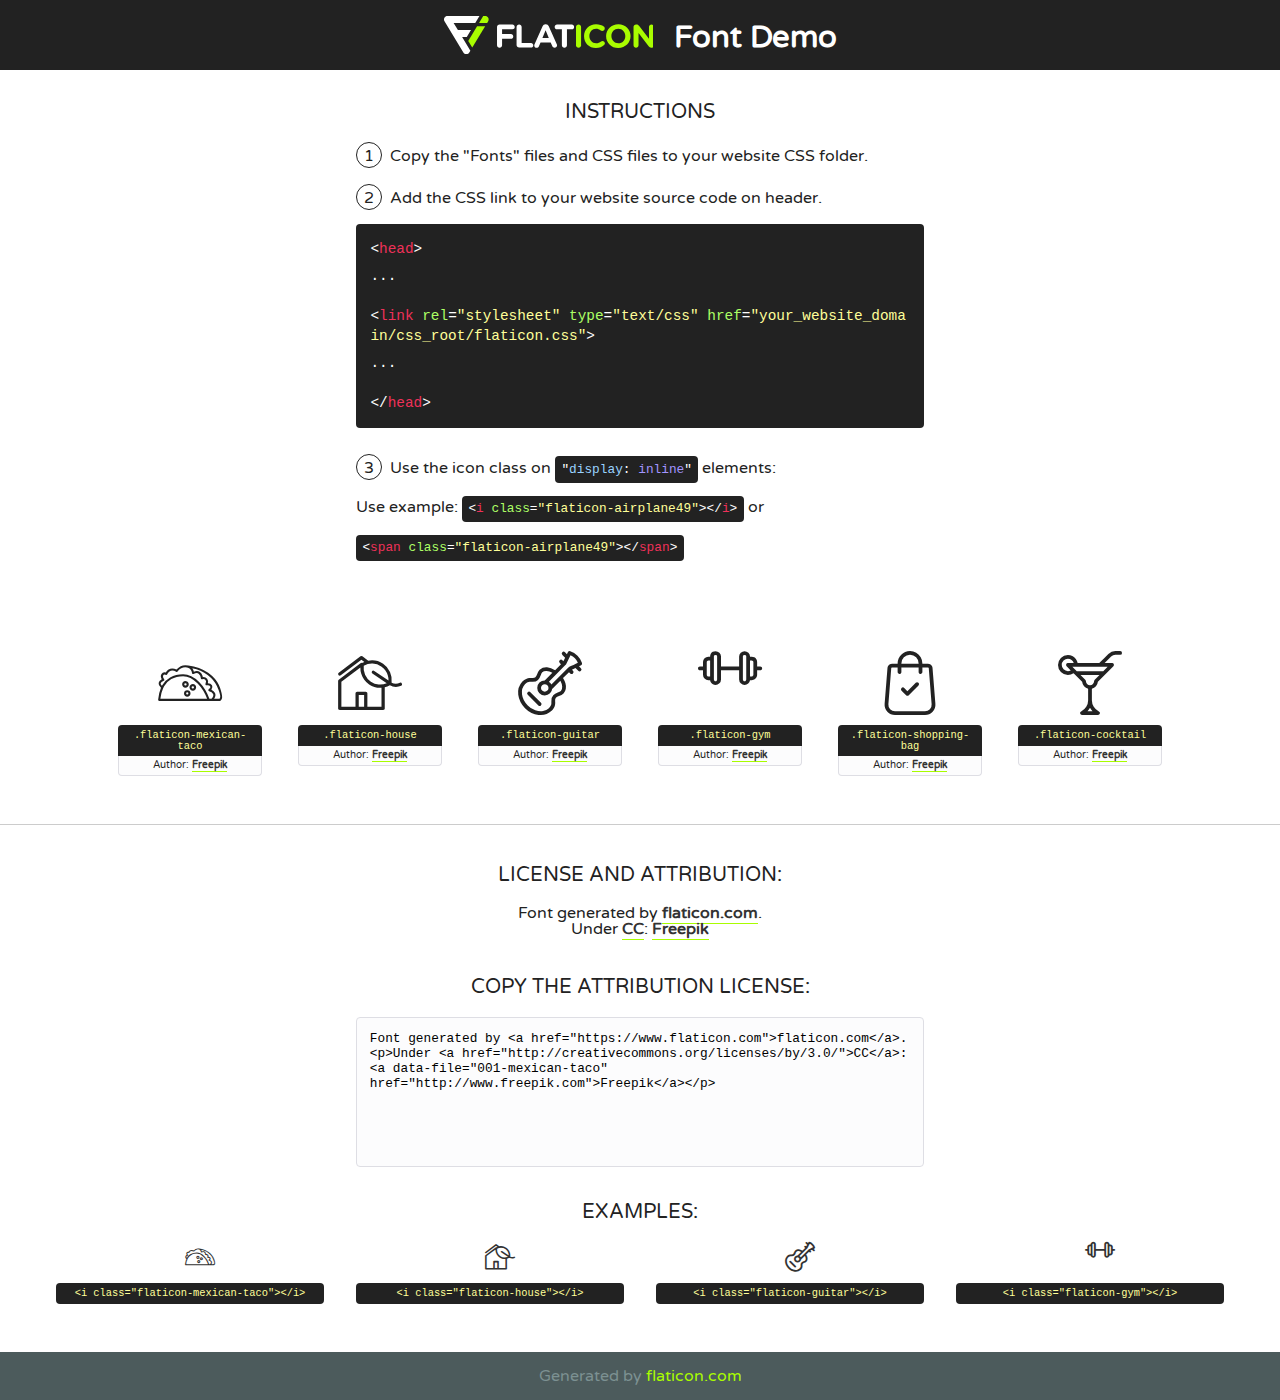
<file: static/gallery/fonts/flaticon/font/flaticon.html>
<!DOCTYPE html>
<!--
  Flaticon icon font: Flaticon
  Creation date: 11/02/2019 11:47
-->
<html>
<!DOCTYPE html>
<html>

<head>
    <title>Flaticon WebFont</title>
    <link href="http://fonts.googleapis.com/css?family=Varela+Round" rel="stylesheet" type="text/css" />
    <link rel="stylesheet" type="text/css" href="flaticon.css">
    <meta charset="UTF-8">
    <style>
    html, body, div, span, applet, object, iframe,
    h1, h2, h3, h4, h5, h6, p, blockquote, pre,
    a, abbr, acronym, address, big, cite, code,
    del, dfn, em, img, ins, kbd, q, s, samp,
    small, strike, strong, sub, sup, tt, var,
    b, u, i, center,
    dl, dt, dd, ol, ul, li,
    fieldset, form, label, legend,
    table, caption, tbody, tfoot, thead, tr, th, td,
    article, aside, canvas, details, embed, 
    figure, figcaption, footer, header, hgroup, 
    menu, nav, output, ruby, section, summary,
    time, mark, audio, video {
        margin: 0;
        padding: 0;
        border: 0;
        font-size: 100%;
        font: inherit;
        vertical-align: baseline;
    }
    /* HTML5 display-role reset for older browsers */
    article, aside, details, figcaption, figure, 
    footer, header, hgroup, menu, nav, section {
        display: block;
    }
    body {
        line-height: 1;
    }
    ol, ul {
        list-style: none;
    }
    blockquote, q {
        quotes: none;
    }
    blockquote:before, blockquote:after,
    q:before, q:after {
        content: '';
        content: none;
    }
    table {
        border-collapse: collapse;
        border-spacing: 0;
    }
    body {
        font-family: 'Varela Round', Helvetica, Arial, sans-serif;
        font-size: 16px;
        color: #222;
    }
    a {
        color: #333;
        border-bottom: 1px solid #a9fd00;
        font-weight: bold;
        text-decoration: none;
    }
    * {
        -moz-box-sizing: border-box;
        -webkit-box-sizing: border-box;
        box-sizing: border-box;
        margin: 0;
        padding: 0;
    }
    [class^="flaticon-"]:before, [class*=" flaticon-"]:before, [class^="flaticon-"]:after, [class*=" flaticon-"]:after {
        font-family: Flaticon;
        font-size: 30px;
        font-style: normal;
        margin-left: 20px;
        color: #333;
    }
    .wrapper {
        max-width: 600px;
        margin: auto;
        padding: 0 1em;
    }
    .title {
        font-size: 1.25em;
        text-align: center;
        margin-bottom: 1em;
        text-transform: uppercase;
    }
    header {
        text-align: center;
        background-color: #222;
        color: #fff;
        padding: 1em;
    }
    header .logo {
        width: 210px;
        height: 38px;
        display: inline-block;
        vertical-align: middle;
        margin-right: 1em;
        border: none;
    }
    header strong {
        font-size: 1.95em;
        font-weight: bold;
        vertical-align: middle;
        margin-top: 5px;
        display: inline-block;
    }
    .demo {
        margin: 2em auto;
        line-height: 1.25em;
    }
    .demo ul li {
        margin-bottom: 1em;
    }
    .demo ul li .num {
        color: #222;
        border-radius: 20px;
        display: inline-block;
        width: 26px;
        padding: 3px;
        height: 26px;
        text-align: center;
        margin-right: 0.5em;
        border: 1px solid #222;
    }
    .demo ul li code {
        background-color: #222;
        border-radius: 4px;
        padding: 0.25em 0.5em;
        display: inline-block;
        color: #fff;
        font-family: Consolas,Monaco,Lucida Console,Liberation Mono,DejaVu Sans Mono,Bitstream Vera Sans Mono,Courier New, monospace;
        font-weight: lighter;
        margin-top: 1em;
        font-size: 0.8em;
        word-break: break-all;
    }
    .demo ul li code.big {
        padding: 1em;
        font-size: 0.9em;
    }
    .demo ul li code .red {
        color: #EF3159;
    }
    .demo ul li code .green {
        color: #ACFF65;
    }
    .demo ul li code .yellow {
        color: #FFFF99;
    }
    .demo ul li code .blue {
        color: #99D3FF;
    }
    .demo ul li code .purple {
        color: #A295FF;
    }
    .demo ul li code .dots {
        margin-top: 0.5em;
        display: block;
    }
    #glyphs {
        border-bottom: 1px solid #ccc;
        padding: 2em 0;
        text-align: center;
    }
    .glyph {
        display: inline-block;
        width: 9em;
        margin: 1em;
        text-align: center;
        vertical-align: top;
        background: #FFF;
    }
    .glyph .glyph-icon {
        padding: 10px;
        display: block;
        font-family:"Flaticon";
        font-size: 64px;
        line-height: 1;
    }
    .glyph .glyph-icon:before {
        font-size: 64px;
        color: #222;
        margin-left: 0;
    }
    .class-name {
        font-size: 0.65em;
        background-color: #222;
        color: #fff;
        border-radius: 4px 4px 0 0;
        padding: 0.5em;
        color: #FFFF99;
        font-family: Consolas,Monaco,Lucida Console,Liberation Mono,DejaVu Sans Mono,Bitstream Vera Sans Mono,Courier New, monospace;
    }
    .author-name {
        font-size: 0.6em;
        background-color: #fcfcfd;
        border: 1px solid #DEDEE4;
        border-top: 0;
        border-radius: 0 0 4px 4px;
        padding: 0.5em;
    }
    .class-name:last-child {
        font-size: 10px;
        color:#888;
    }
    .class-name:last-child a {
        font-size: 10px;
        color:#555;
    }
    .class-name:last-child a:hover {
        color:#a9fd00;
    }
    .glyph > input {
        display: block;
        width: 100px;
        margin: 5px auto;
        text-align: center;
        font-size: 12px;
        cursor: text;
    }
    .glyph > input.icon-input {
        font-family:"Flaticon";
        font-size: 16px;
        margin-bottom: 10px;
    }
    .attribution .title {
        margin-top: 2em;
    }
    .attribution textarea {
        background-color: #fcfcfd;
        padding: 1em;
        border: none;
        box-shadow: none;
        border: 1px solid #DEDEE4;
        border-radius: 4px;
        resize: none;
        width: 100%;
        height: 150px;
        font-size: 0.8em;
        font-family: Consolas,Monaco,Lucida Console,Liberation Mono,DejaVu Sans Mono,Bitstream Vera Sans Mono,Courier New, monospace;
        -webkit-appearance: none;
    }
    .iconsuse {
        margin: 2em auto;
        text-align: center;
        max-width: 1200px;
    }
    .iconsuse:after {
        content: '';
        display: table;
        clear: both;
    }
    .iconsuse .image {
        float: left;
        width: 25%;
        padding: 0 1em;
    }
    .iconsuse .image p {
        margin-bottom: 1em;
    }
    .iconsuse .image span {
        display: block;
        font-size: 0.65em;
        background-color: #222;
        color: #fff;
        border-radius: 4px;
        padding: 0.5em;
        color: #FFFF99;
        margin-top: 1em;
        font-family: Consolas,Monaco,Lucida Console,Liberation Mono,DejaVu Sans Mono,Bitstream Vera Sans Mono,Courier New, monospace;
    }
    #footer {
        text-align: center;
        background-color: #4C5B5C;
        color: #7c9192;
        padding: 1em;
    }
    #footer a {
        border: none;
        color: #a9fd00;
        font-weight: normal;
    }
    @media (max-width: 960px) {
        .iconsuse .image {
            width: 50%;
        }
    }
    @media (max-width: 560px) {
        .iconsuse .image {
            width: 100%;
        }
    }
    </style>
</head>

<body class="characters-off">

    <header>
        <a href="https://www.flaticon.com" target="_blank" class="logo">
            <svg version="1.1" xmlns="http://www.w3.org/2000/svg" xmlns:xlink="http://www.w3.org/1999/xlink" xmlns:a="http://ns.adobe.com/AdobeSVGViewerExtensions/3.0/" viewBox="0 0 560.875 102.036" enable-background="new 0 0 560.875 102.036" xml:space="preserve">
                <defs>
                </defs>
                <g>
                    <g class="letters">
                        <path fill="#ffffff" d="M141.596,29.675c0-3.777,2.985-6.767,6.764-6.767h34.438c3.426,0,6.15,2.728,6.15,6.15
                        c0,3.43-2.724,6.149-6.15,6.149h-27.674v13.091h23.719c3.429,0,6.151,2.724,6.151,6.15c0,3.43-2.723,6.149-6.151,6.149h-23.719
                        v17.574c0,3.773-2.986,6.761-6.764,6.761c-3.779,0-6.764-2.989-6.764-6.761V29.675z"></path>
                        <path fill="#ffffff" d="M193.844,29.149c0-3.781,2.985-6.767,6.764-6.767c3.776,0,6.763,2.985,6.763,6.767v42.957h25.039
                        c3.426,0,6.149,2.726,6.149,6.153c0,3.425-2.723,6.15-6.149,6.15h-31.802c-3.779,0-6.764-2.986-6.764-6.768V29.149z"></path>
                        <path fill="#ffffff" d="M241.891,75.71l21.438-48.407c1.492-3.341,4.215-5.357,7.906-5.357h0.792
                        c3.686,0,6.323,2.017,7.815,5.357l21.439,48.407c0.436,0.967,0.701,1.845,0.701,2.723c0,3.602-2.809,6.501-6.414,6.501
                        c-3.161,0-5.269-1.845-6.499-4.655l-4.132-9.661h-27.059l-4.301,10.102c-1.144,2.631-3.426,4.214-6.237,4.214
                        c-3.517,0-6.24-2.81-6.24-6.325C241.1,77.64,241.451,76.677,241.891,75.71z M279.932,58.666l-8.521-20.297l-8.526,20.297H279.932
                        z"></path>
                        <path fill="#ffffff" d="M314.864,35.387H301.86c-3.429,0-6.239-2.813-6.239-6.238c0-3.429,2.811-6.24,6.239-6.24h39.533
                        c3.426,0,6.237,2.811,6.237,6.24c0,3.425-2.811,6.238-6.237,6.238h-13.001v42.785c0,3.773-2.99,6.761-6.764,6.761
                        c-3.779,0-6.764-2.989-6.764-6.761V35.387z"></path>
                        <path fill="#A9FD00" d="M352.615,29.149c0-3.781,2.985-6.767,6.767-6.767c3.774,0,6.761,2.985,6.761,6.767v49.024
                        c0,3.773-2.987,6.761-6.761,6.761c-3.781,0-6.767-2.989-6.767-6.761V29.149z"></path>
                        <path fill="#A9FD00" d="M374.132,53.836v-0.179c0-17.481,13.178-31.801,32.065-31.801c9.22,0,15.459,2.458,20.557,6.238
                        c1.402,1.054,2.637,2.985,2.637,5.357c0,3.692-2.985,6.59-6.681,6.59c-1.845,0-3.071-0.702-4.044-1.319
                        c-3.776-2.813-7.729-4.393-12.562-4.393c-10.364,0-17.831,8.611-17.831,19.154v0.173c0,10.542,7.291,19.329,17.831,19.329
                        c5.715,0,9.492-1.756,13.359-4.834c1.049-0.874,2.458-1.491,4.039-1.491c3.429,0,6.325,2.813,6.325,6.236
                        c0,2.106-1.056,3.78-2.282,4.834c-5.539,4.834-12.036,7.733-21.878,7.733C387.572,85.464,374.132,71.493,374.132,53.836z"></path>
                        <path fill="#A9FD00" d="M433.009,53.836v-0.179c0-17.481,13.79-31.801,32.766-31.801c18.981,0,32.592,14.143,32.592,31.628v0.173
                        c0,17.483-13.785,31.807-32.769,31.807C446.625,85.464,433.009,71.32,433.009,53.836z M484.224,53.836v-0.179
                        c0-10.539-7.725-19.326-18.626-19.326c-10.893,0-18.449,8.611-18.449,19.154v0.173c0,10.542,7.73,19.329,18.626,19.329
                        C476.676,72.986,484.224,64.378,484.224,53.836z"></path>
                        <path fill="#A9FD00" d="M506.233,29.321c0-3.774,2.99-6.763,6.767-6.763h1.401c3.252,0,5.183,1.583,7.029,3.953l26.093,34.265
                        V29.059c0-3.692,2.99-6.677,6.681-6.677c3.683,0,6.671,2.985,6.671,6.677v48.934c0,3.78-2.987,6.765-6.764,6.765h-0.436
                        c-3.257,0-5.188-1.581-7.034-3.953l-27.056-35.492v32.944c0,3.687-2.985,6.676-6.678,6.676c-3.683,0-6.673-2.989-6.673-6.676
                        V29.321z"></path>
                    </g>
                    <g class="insignia">
                        <path fill="#ffffff" d="M48.372,56.137h12.517l11.156-18.537H37.186L25.688,18.539h57.825L94.668,0H9.271
                        C5.925,0,2.842,1.801,1.198,4.716c-1.644,2.907-1.593,6.482,0.134,9.343l50.38,83.501c1.678,2.781,4.689,4.476,7.938,4.476
                        c3.246,0,6.257-1.695,7.935-4.476l2.898-4.804L48.372,56.137z"></path>
                        <g class="i">
                            <path fill="#A9FD00" d="M93.575,18.539h0.031v0.004l21.652,0.004l2.705-4.488c1.727-2.861,1.778-6.436,0.133-9.343
                            C116.454,1.801,113.371,0,110.026,0h-5.294L93.575,18.539z"></path>
                            <polygon fill="#A9FD00" points="88.291,27.356 64.725,66.486 75.519,84.404 109.942,27.356"></polygon>
                        </g>
                    </g>
                </g>
            </svg>
        </a>
        <strong>Font Demo</strong>
    </header>


    <section class="demo wrapper">

        <p class="title">Instructions</p>

        <ul>
            <li>
                <span class="num">1</span>Copy the "Fonts" files and CSS files to your website CSS folder.
            </li>
            <li>
                <span class="num">2</span>Add the CSS link to your website source code on header.
                <code class="big">
                    &lt;<span class="red">head</span>&gt;
                    <br/><span class="dots">...</span>
                    <br/>&lt;<span class="red">link</span> <span class="green">rel</span>=<span class="yellow">"stylesheet"</span> <span class="green">type</span>=<span class="yellow">"text/css"</span> <span class="green">href</span>=<span class="yellow">"your_website_domain/css_root/flaticon.css"</span>&gt;
                    <br/><span class="dots">...</span>
                    <br/>&lt;/<span class="red">head</span>&gt;
                </code>
            </li>

            <li>
                <p>
                    <span class="num">3</span>Use the icon class on <code>"<span class="blue">display</span>:<span class="purple"> inline</span>"</code> elements:
                    <br />
                    Use example: <code>&lt;<span class="red">i</span> <span class="green">class</span>=<span class="yellow">&quot;flaticon-airplane49&quot;</span>&gt;&lt;/<span class="red">i</span>&gt;</code> or <code>&lt;<span class="red">span</span> <span class="green">class</span>=<span class="yellow">&quot;flaticon-airplane49&quot;</span>&gt;&lt;/<span class="red">span</span>&gt;</code>
            </li>
        </ul>

    </section>




   <section id="glyphs">          
    
      
        <div class="glyph"><div class="glyph-icon flaticon-mexican-taco"></div>
            <div class="class-name">.flaticon-mexican-taco</div>
            <div class="author-name">Author: <a data-file="001-mexican-taco" href="http://www.freepik.com">Freepik</a> </div> 
        </div>        
        
        <div class="glyph"><div class="glyph-icon flaticon-house"></div>
            <div class="class-name">.flaticon-house</div>
            <div class="author-name">Author: <a data-file="002-house" href="http://www.freepik.com">Freepik</a> </div> 
        </div>        
        
        <div class="glyph"><div class="glyph-icon flaticon-guitar"></div>
            <div class="class-name">.flaticon-guitar</div>
            <div class="author-name">Author: <a data-file="003-guitar" href="http://www.freepik.com">Freepik</a> </div> 
        </div>        
        
        <div class="glyph"><div class="glyph-icon flaticon-gym"></div>
            <div class="class-name">.flaticon-gym</div>
            <div class="author-name">Author: <a data-file="004-gym" href="http://www.freepik.com">Freepik</a> </div> 
        </div>        
        
        <div class="glyph"><div class="glyph-icon flaticon-shopping-bag"></div>
            <div class="class-name">.flaticon-shopping-bag</div>
            <div class="author-name">Author: <a data-file="005-shopping-bag" href="http://www.freepik.com">Freepik</a> </div> 
        </div>        
        
        <div class="glyph"><div class="glyph-icon flaticon-cocktail"></div>
            <div class="class-name">.flaticon-cocktail</div>
            <div class="author-name">Author: <a data-file="006-cocktail" href="http://www.freepik.com">Freepik</a> </div> 
        </div>        
        

    </section>



    <section class="attribution wrapper"   style="text-align:center;">

      <div class="title">License and attribution:</div><div class="attrDiv">Font generated by <a href="https://www.flaticon.com">flaticon.com</a>. <div><p>Under <a href="http://creativecommons.org/licenses/by/3.0/">CC</a>: <a data-file="001-mexican-taco" href="http://www.freepik.com">Freepik</a></p>  </div>
      </div>
      <div class="title">Copy the Attribution License:</div>

    <textarea onclick="this.focus();this.select();">Font generated by &lt;a href=&quot;https://www.flaticon.com&quot;&gt;flaticon.com&lt;/a&gt;. <p>Under <a href="http://creativecommons.org/licenses/by/3.0/">CC</a>: <a data-file="001-mexican-taco" href="http://www.freepik.com">Freepik</a></p>  
     </textarea>

    </section>

    <section class="iconsuse">

          <div class="title">Examples:</div>            
             
            <div class="image">
                <p>
                    <i class="glyph-icon flaticon-mexican-taco"></i> 
                    <span>&lt;i class=&quot;flaticon-mexican-taco&quot;&gt;&lt;/i&gt;</span>
                </p>
            </div>
            
            <div class="image">
                <p>
                    <i class="glyph-icon flaticon-house"></i> 
                    <span>&lt;i class=&quot;flaticon-house&quot;&gt;&lt;/i&gt;</span>
                </p>
            </div>
            
            <div class="image">
                <p>
                    <i class="glyph-icon flaticon-guitar"></i> 
                    <span>&lt;i class=&quot;flaticon-guitar&quot;&gt;&lt;/i&gt;</span>
                </p>
            </div>
            
            <div class="image">
                <p>
                    <i class="glyph-icon flaticon-gym"></i> 
                    <span>&lt;i class=&quot;flaticon-gym&quot;&gt;&lt;/i&gt;</span>
                </p>
            </div>
                       
        </div>
                            
    </section>

<div id="footer">
    <div>Generated by <a href="https://www.flaticon.com">flaticon.com</a>
    </div>
</div>



</body>
</html>
</file>
<file: static/gallery/fonts/flaticon/font/flaticon.css>
/*
  	Flaticon icon font: Flaticon
  	Creation date: 11/02/2019 11:47
  	*/

@font-face {
  font-family: "Flaticon";
  src: url("./Flaticon.eot");
  src: url("./Flaticon.eot?#iefix") format("embedded-opentype"),
       url("./Flaticon.woff2") format("woff2"),
       url("./Flaticon.woff") format("woff"),
       url("./Flaticon.ttf") format("truetype"),
       url("./Flaticon.svg#Flaticon") format("svg");
  font-weight: normal;
  font-style: normal;
}

@media screen and (-webkit-min-device-pixel-ratio:0) {
  @font-face {
    font-family: "Flaticon";
    src: url("./Flaticon.svg#Flaticon") format("svg");
  }
}

[class^="flaticon-"]:before, [class*=" flaticon-"]:before,
[class^="flaticon-"]:after, [class*=" flaticon-"]:after {   
  font-family: Flaticon;
        font-style: normal;
  font-weight: normal;
  font-variant: normal;
  text-transform: none;
  line-height: 1;

  /* Better Font Rendering =========== */
  -webkit-font-smoothing: antialiased;
  -moz-osx-font-smoothing: grayscale;
}

.flaticon-mexican-taco:before { content: "\f100"; }
.flaticon-house:before { content: "\f101"; }
.flaticon-guitar:before { content: "\f102"; }
.flaticon-gym:before { content: "\f103"; }
.flaticon-shopping-bag:before { content: "\f104"; }
.flaticon-cocktail:before { content: "\f105"; }
</file>
